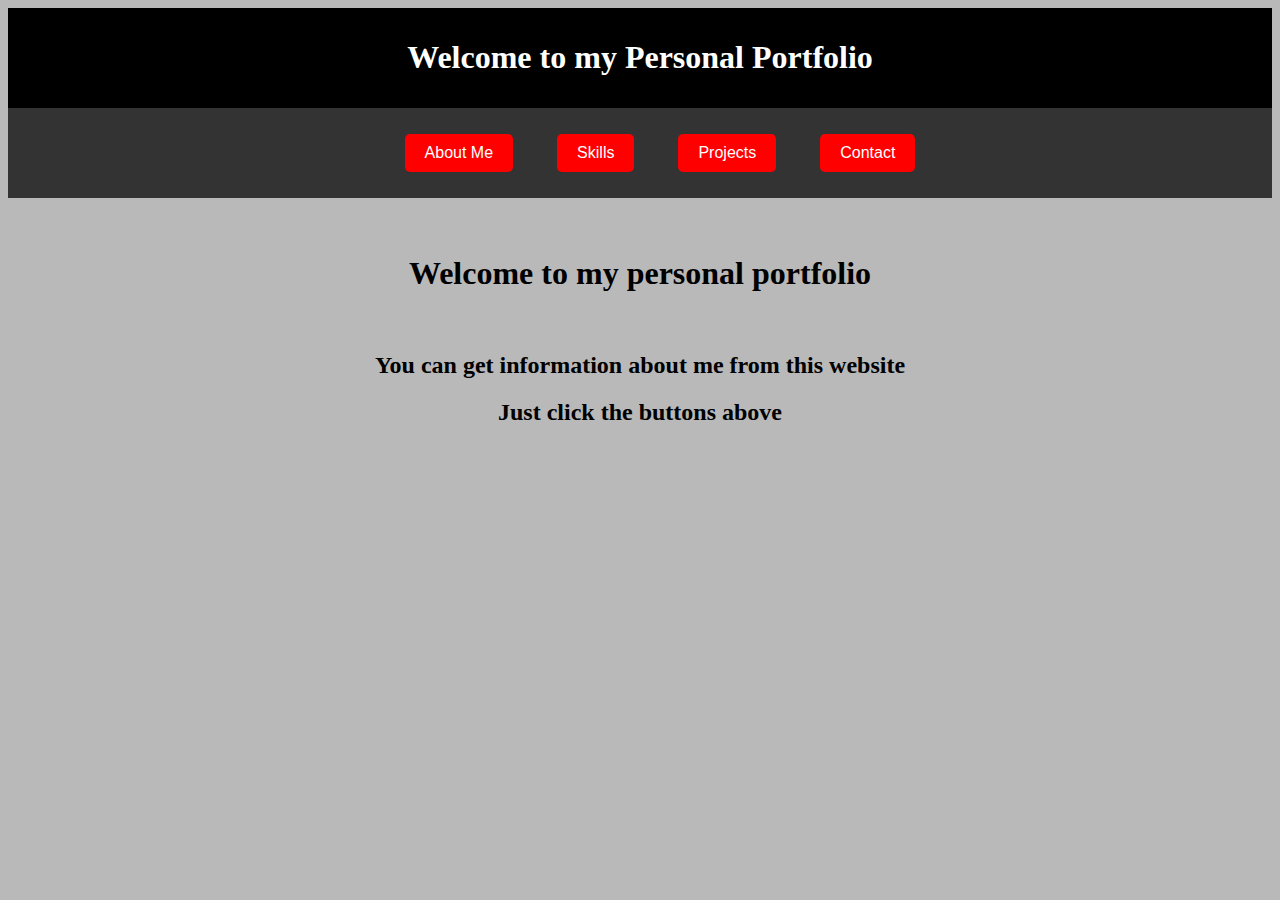
<file: index.html>
<!DOCTYPE html>
<html lang="en">
<head>
    <meta charset="UTF-8">
    <meta name="viewport" content="width=device-width, initial-scale=1.0">
    <title>My Personal Portfolio</title>
    <link rel="stylesheet" href="index.css">
</head>
<body>
    <header>
        <h1>Welcome to my Personal Portfolio</h1>
    </header>
<nav id="NavHome">
<ul id="main_ul">
<li id="main"> <button><a href="AboutMe.html">About Me</a></button> </li>
<li id="main"> <button><a href="skills.html">Skills</a></button> </li>
<li id="main"> <button><a href="projects.html">Projects</a></button> </li>
<li id="main"> <button><a href="contact.html">Contact</a></button> </li>
</ul>
</nav>
<main>
    <section id="Home">
        <div class="homeFirst">
            <br>
            <br>
            <h1>Welcome to my personal portfolio</h1>
            <br>
            <h2>You can get information about me from this website</h2>
            <h2>Just click the buttons above</h2>
        </div>
        <div class="homeSecond">

        </div>
    </section>
</main>    

</body>
</html>
</file>
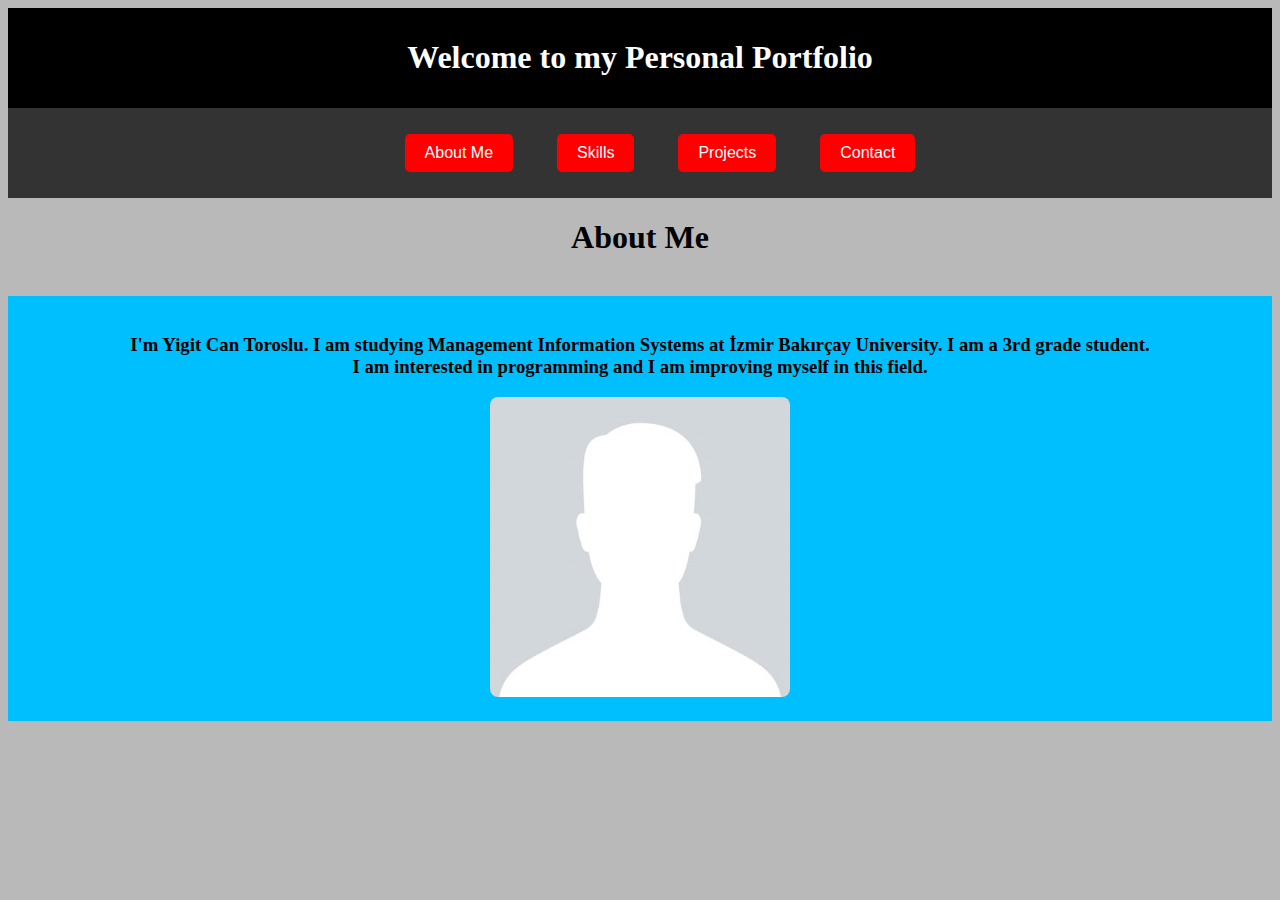
<file: AboutMe.html>
<!DOCTYPE html>
<html lang="en">
<head>
    <meta charset="UTF-8">
    <meta name="viewport" content="width=device-width, initial-scale=1.0">
    <title>My Personal Portfolio</title>
    <link rel="stylesheet" href="index.css">
</head>
<body>
    <header>
        <h1>Welcome to my Personal Portfolio</h1>
    </header>
<nav id="NavHome">
<ul id="main_ul">
<li id="main"> <button><a href="AboutMe.html">About Me</a></button> </li>
<li id="main"> <button><a href="skills.html">Skills</a></button> </li>
<li id="main"> <button><a href="projects.html">Projects</a></button> </li>
<li id="main"> <button><a href="contact.html">Contact</a></button> </li>
</ul>
</nav>
<main>
    <h1>About Me</h1>
    <br>
    <section id="AboutMe">
       
        <div class="AboutMeFirst">
            <h3>I'm Yigit Can Toroslu. I am studying Management Information Systems at İzmir Bakırçay University. I am a 3rd grade student. <br> 
                I am interested in programming and I am improving myself in this field.</h3>
        </div>
        <div class="aboutme_image">
            <img src="images/2409761_19692.jpg" alt="pp" width="300px" height="auto" style="border-radius: 8px;">
        </div>
    </section>
</main>    

</body>
</html>
</file>
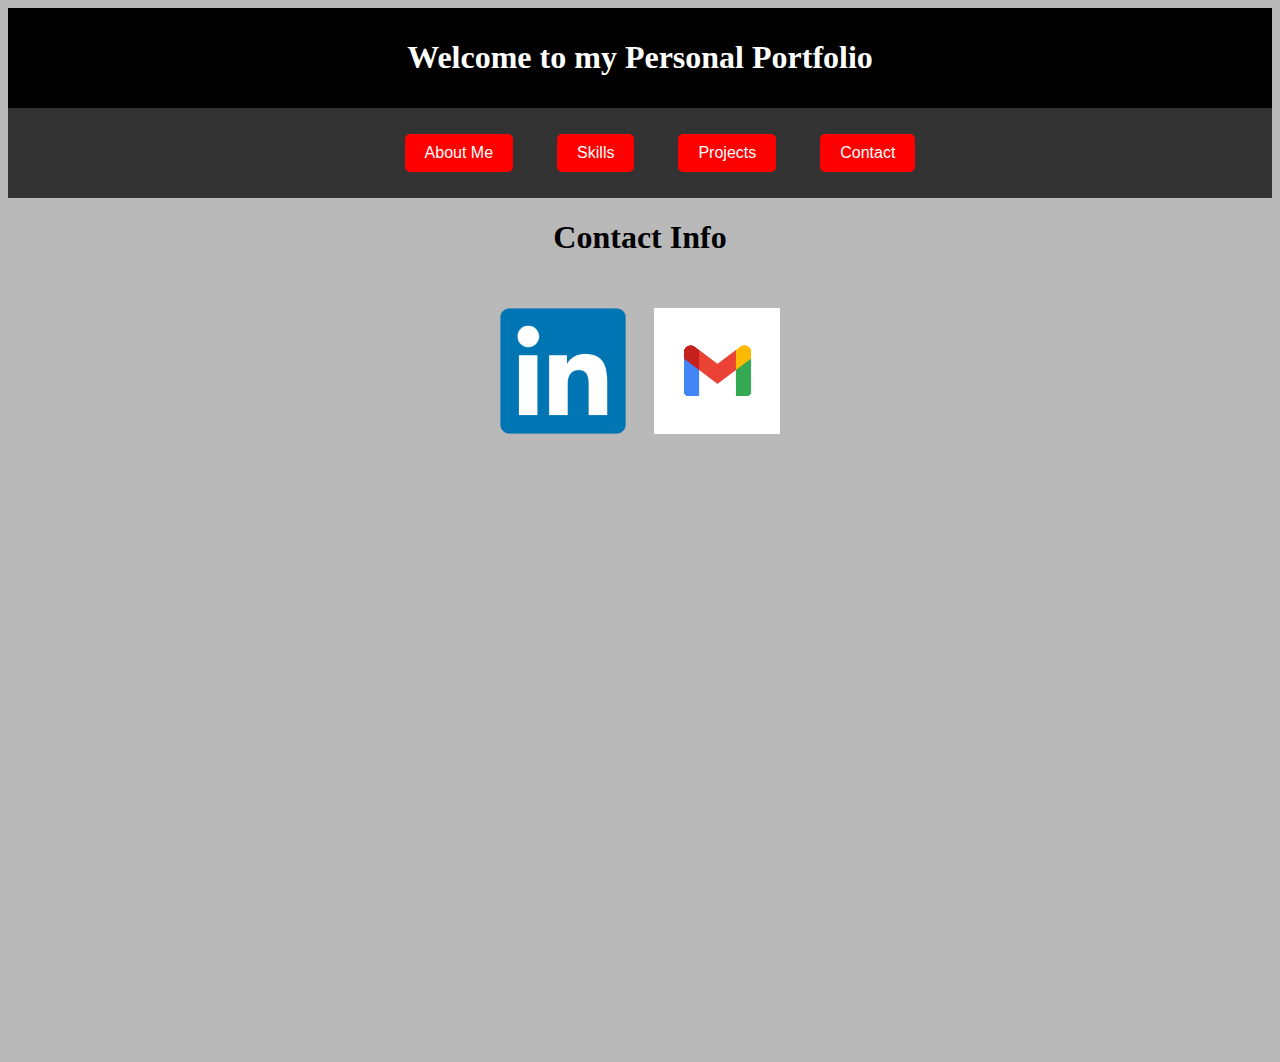
<file: contact.html>
<!DOCTYPE html>
<html lang="en">
<head>
    <meta charset="UTF-8">
    <meta name="viewport" content="width=device-width, initial-scale=1.0">
    <title>My Personal Portfolio</title>
    <link rel="stylesheet" href="index.css">
</head>
<body>
    <header>
        <h1>Welcome to my Personal Portfolio</h1>
    </header>
<nav id="NavHome">
<ul id="main_ul">
<li id="main"> <button><a href="AboutMe.html">About Me</a></button> </li>
<li id="main"> <button><a href="skills.html">Skills</a></button> </li>
<li id="main"> <button><a href="projects.html">Projects</a></button> </li>
<li id="main"> <button><a href="contact.html">Contact</a></button> </li>
</ul>
</nav>
<main>
    <section id="contact">
        <div class="contact">
            <h1>Contact Info</h1>
            <br>
            <div class="imagesContact">
            <a href="https://www.linkedin.com/in/yiitlander/" target="_blank"><img src="images/LinkedIn_logo_initials.png" alt="linkedin" class="imageContact" style="text-align: center;"></a>
            <a href="mailto:yigitthoroslu@hotmail.com" class="email1"><img src="images/88e14cc7e7fcbb0e0e09de26cec86c61.png" alt="email" class="email"></a>
            </div >
            <iframe src="https://www.google.com/maps/embed?pb=!1m18!1m12!1m3!1d1559.4579963066685!2d26.963564887863246!3d38.58178231761199!2m3!1f0!2f0!3f0!3m2!1i1024!2i768!4f13.1!3m3!1m2!1s0x14bbce0d70291201%3A0xc309f7e92ee72bd9!2sIzmir%20University%20Bak%C4%B1rcay!5e0!3m2!1sen!2str!4v1730814266083!5m2!1sen!2str" width="800" height="600" style="border:0;" allowfullscreen="" loading="lazy" referrerpolicy="no-referrer-when-downgrade"></iframe>
        </div>
    </section>
</main>    

</body>
</html>
</file>
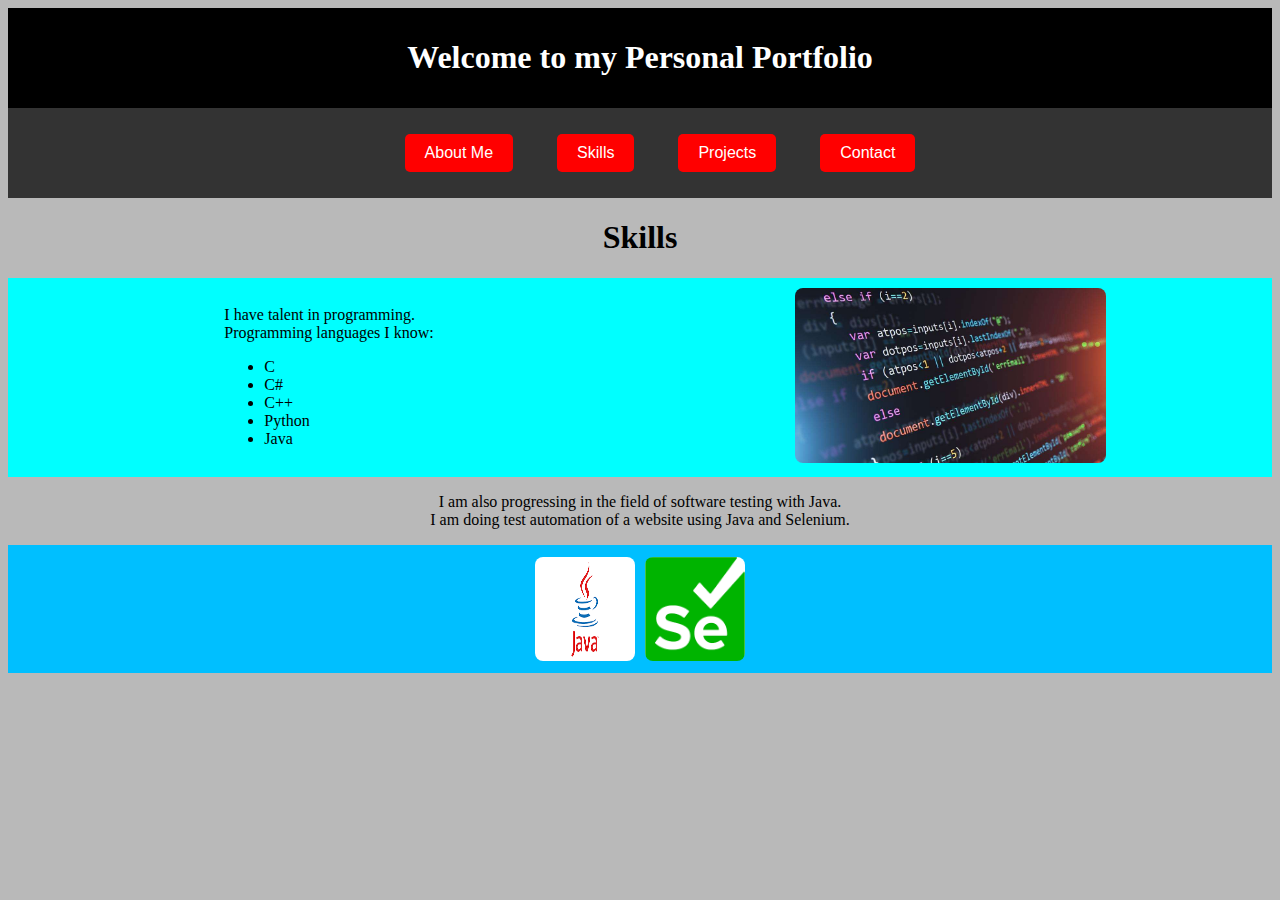
<file: skills.html>
<!DOCTYPE html>
<html lang="en">
<head>
    <meta charset="UTF-8">
    <meta name="viewport" content="width=device-width, initial-scale=1.0">
    <title>My Personal Portfolio</title>
    <link rel="stylesheet" href="index.css">
</head>
<body>
    <header>
        <h1>Welcome to my Personal Portfolio</h1>
    </header>
<nav id="NavHome">
<ul id="main_ul">
<li id="main"> <button><a href="AboutMe.html">About Me</a></button> </li>
<li id="main"> <button><a href="skills.html">Skills</a></button> </li>
<li id="main"> <button><a href="projects.html">Projects</a></button> </li>
<li id="main"> <button><a href="contact.html">Contact</a></button> </li>
</ul>
</nav>
<main>
    <h1>Skills</h1>
    <section id="Skills">
        <div class="skillsFirst">
        </div>
        <div class="skillsSecond">
            <p style="text-align: left;">I have talent in programming. <br>Programming languages ​​I know:</p>
            <nav>
                <ul>
                    <li id="skills_li">C</li>
                    <li id="skills_li">C#</li>
                    <li id="skills_li">C++</li>
                    <li id="skills_li">Python</li>
                    <li id="skills_li">Java</li>
                </ul>
            </nav>
        </div>
        <div class="SkillsImage">
            <img src="images/programlama-dili-nedir-populer-programlama-dilleri.jpg" alt="programming" class="SkillsImage">
        </div>
       

    </section>
    <section id="skills3">
        <p>
            I am also progressing in the field of software testing with Java.<br>
            I am doing test automation of a website using Java and Selenium.
        </p>
        <div class="image-container">
        <img src="images/images.png" alt="java" class="logo">
        <img src="images/images (1).png" alt="selenium" class="logo">
        </div>
    </section>
    
</main>    

</body>
</html>
</file>
<file: index.css>
body{
    background-color: rgba(0, 0, 0, 0.274);

}
*{
    text-align: center;
}
header {
    background-color: #000000;
    color:white;
    padding: 10px;
    text-align: center;
}
#NavHome{
    background-color: #333;
    padding: 10px;
}
#main_ul{       /*nav ul*/
    list-style-type: none;
    text-align: center;
}
#main{        /* nav li */
    display: inline-block;
    margin: 0 20px;
}
nav a{
    text-decoration: none;
    color: white;
}
button{
    padding: 10px 20px;
    font-size: 1rem;
    background-color: #ff0000;
    color: white;
    border: none;
    cursor: pointer;
    border-radius: 5px;
}
button:hover, .button:hover {
    background-color: #45a049; 
}
#Skills{
    background-color: aqua;
    padding: 10px;
    display: flex;
    justify-content: space-between; 
    align-items: center; 
    gap: 20px; 
    margin-top: 20px;
}

#skills_li{
    text-align: left;
}
.SkillsImage{
    max-width: 50%; 
    height: auto; 
    border-radius: 8px; 
    flex: 1; 
    
}
#skills3{
  
    padding: 20px;
    display: contents ;
 
}
.image-container {
    background-color: #00bfff;
    padding: 12px;
    display: flex;
    justify-content: center; 
    gap: 10px; 
    margin-top: 10px; 
}
.logo {
    width: 100px; 
    height: auto; 
    border-radius: 8px; 
}
.imageContact{
    padding: 12px;
    max-width: 10%; 
    height: auto; 
    text-align: center;
    
}
.email{
    border-radius: 8px;
    padding: 12px;
    max-width: 10%; 
    height: auto; 
    text-align: center;
   
}
#AboutMe{
    background-color:#00bfff;
    text-align: center;
    padding: 20px;
}
.projectsFirst{
    background-color: #00bfff;
    padding: 15px;
    font-family:'Times New Roman', Times, serif;
}
</file>
